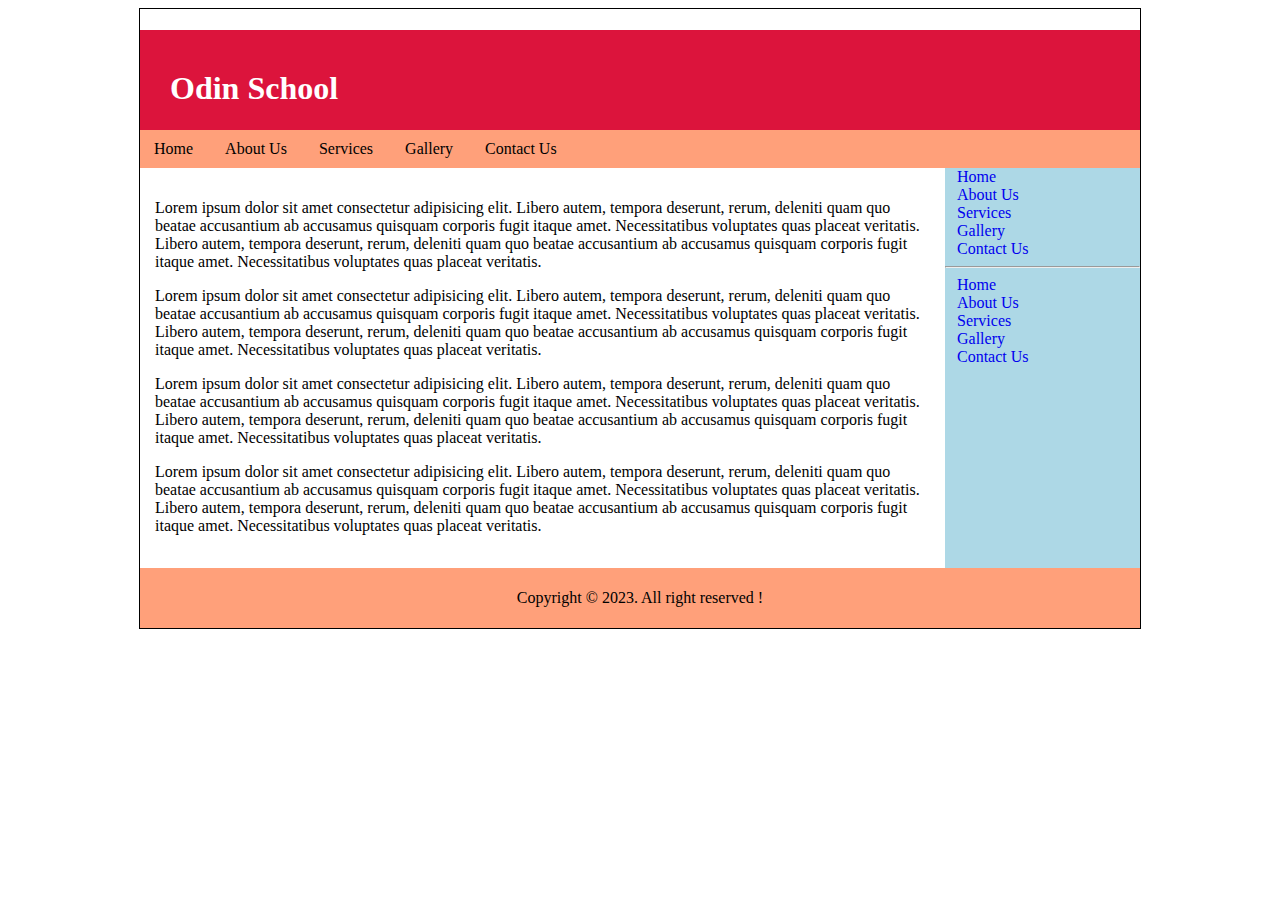
<file: saturday/layout.html>
<!DOCTYPE html>
<html lang="en">
  <head>
    <meta charset="UTF-8" />
    <meta http-equiv="X-UA-Compatible" content="IE=edge" />
    <meta name="viewport" content="width=device-width, initial-scale=1.0" />
    <title>Odin School</title>
    <link rel="stylesheet" href="/saturday/layout.css" />
  </head>
  <body>
    <div id="wrapper">
      <div id="header">
        <h1>Odin School</h1>
      </div>
      <div id="menu">
        <ul>
          <li><a href="#"> Home </a></li>
          <li><a href="#"> About Us </a></li>
          <li><a href="#"> Services </a></li>
          <li><a href="#"> Gallery </a></li>
          <li><a href="#"> Contact Us </a></li>
        </ul>
      </div>
      <div id="content">
        <p>
          Lorem ipsum dolor sit amet consectetur adipisicing elit. Libero autem,
          tempora deserunt, rerum, deleniti quam quo beatae accusantium ab
          accusamus quisquam corporis fugit itaque amet. Necessitatibus
          voluptates quas placeat veritatis. Libero autem, tempora deserunt,
          rerum, deleniti quam quo beatae accusantium ab accusamus quisquam
          corporis fugit itaque amet. Necessitatibus voluptates quas placeat
          veritatis.
        </p>
        <p>
          Lorem ipsum dolor sit amet consectetur adipisicing elit. Libero autem,
          tempora deserunt, rerum, deleniti quam quo beatae accusantium ab
          accusamus quisquam corporis fugit itaque amet. Necessitatibus
          voluptates quas placeat veritatis. Libero autem, tempora deserunt,
          rerum, deleniti quam quo beatae accusantium ab accusamus quisquam
          corporis fugit itaque amet. Necessitatibus voluptates quas placeat
          veritatis.
        </p>
        <p>
          Lorem ipsum dolor sit amet consectetur adipisicing elit. Libero autem,
          tempora deserunt, rerum, deleniti quam quo beatae accusantium ab
          accusamus quisquam corporis fugit itaque amet. Necessitatibus
          voluptates quas placeat veritatis. Libero autem, tempora deserunt,
          rerum, deleniti quam quo beatae accusantium ab accusamus quisquam
          corporis fugit itaque amet. Necessitatibus voluptates quas placeat
          veritatis.
        </p>
        <p>
          Lorem ipsum dolor sit amet consectetur adipisicing elit. Libero autem,
          tempora deserunt, rerum, deleniti quam quo beatae accusantium ab
          accusamus quisquam corporis fugit itaque amet. Necessitatibus
          voluptates quas placeat veritatis. Libero autem, tempora deserunt,
          rerum, deleniti quam quo beatae accusantium ab accusamus quisquam
          corporis fugit itaque amet. Necessitatibus voluptates quas placeat
          veritatis.
        </p>
      </div>
      <div id="sidebar">
        <ul>
          <li><a href="#"> Home </a></li>
          <li><a href="#"> About Us </a></li>
          <li><a href="#"> Services </a></li>
          <li><a href="#"> Gallery </a></li>
          <li><a href="#"> Contact Us </a></li>
        </ul>
        <hr />
        <ul>
          <li><a href="#"> Home </a></li>
          <li><a href="#"> About Us </a></li>
          <li><a href="#"> Services </a></li>
          <li><a href="#"> Gallery </a></li>
          <li><a href="#"> Contact Us </a></li>
        </ul>
      </div>
      <div id="footer">
        <p>Copyright &copy; 2023. All right reserved !</p>
      </div>
    </div>
  </body>
</html>
</file>
<file: saturday/layout.css>
margin:0px; padding:0px;
box-sizing: border-box;
}
body{
font-family: Arial, Helvetica, sans-serif;
background: slategrey;
}
#wrapper{
border:1px solid black;
width:1000px;
background: white;
margin:0px auto;
}
#header{
background: crimson;
height: 100px;
color:white
}
#header h1{
padding: 40px 0px 0px 30px;
}
#menu{ background: lightsalmon;}
#menu ul{ margin:0px; padding:0px}
#menu li{display: inline-block;}
#menu li a{
display: block;
padding: 10px 14px;
text-decoration: none;
color:black
}
#content{
width:800px;
float:left;
padding: 15px;
height: 400px;
box-sizing: border-box;
}
#sidebar{
background-color: lightblue;
width:195px;
float: right;
height: 400px;
}
#sidebar ul{
margin:0px;
padding:0px;
}
 #sidebar li{
 list-style: none;
}
#sidebar li a{
text-decoration: none;
padding: 10px 12px;
}
#footer{
clear:both;
background-color: lightsalmon;
padding:5px 10px;
text-align: center;
}
</file>
